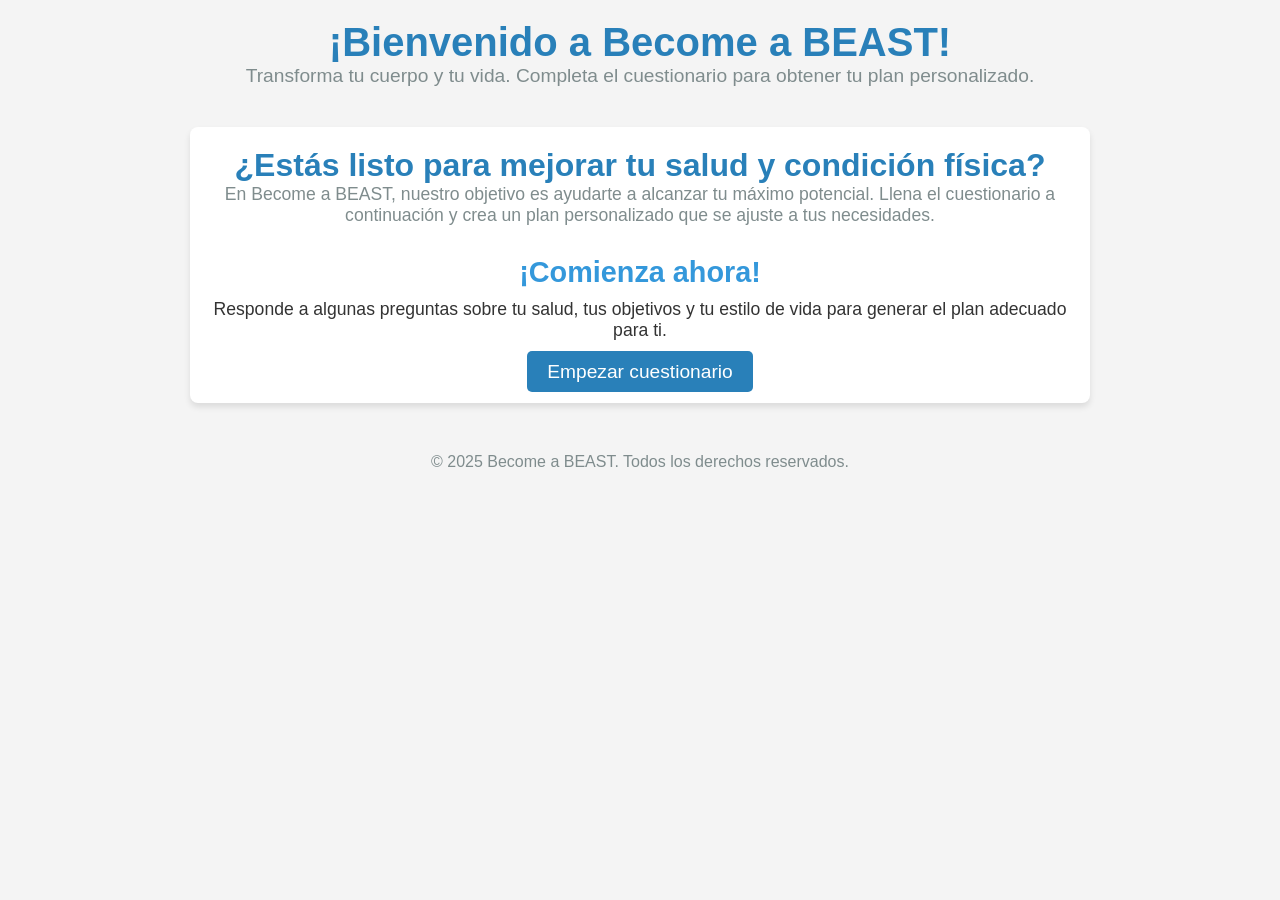
<file: PAG INICIO/index.html>
<!DOCTYPE html>
<html lang="es">
<head>
    <meta charset="UTF-8">
    <meta name="viewport" content="width=device-width, initial-scale=1.0">
    <title>Become a BEAST - Bienvenida</title>
    <link rel="stylesheet" href="style.css">
</head>
<body>
    <!-- Header -->
    <header>
        <h1>¡Bienvenido a Become a BEAST!</h1>
        <p>Transforma tu cuerpo y tu vida. Completa el cuestionario para obtener tu plan personalizado.</p>
    </header>

    <!-- Main Content -->
    <main>
        <section class="intro">
            <h2>¿Estás listo para mejorar tu salud y condición física?</h2>
            <p>En Become a BEAST, nuestro objetivo es ayudarte a alcanzar tu máximo potencial. Llena el cuestionario a continuación y crea un plan personalizado que se ajuste a tus necesidades.</p>
        </section>

        <!-- Call to Action -->
        <section class="cta">
            <h3>¡Comienza ahora!</h3>
            <p>Responde a algunas preguntas sobre tu salud, tus objetivos y tu estilo de vida para generar el plan adecuado para ti.</p>
            <a href="questionnaire.html" class="btn">Empezar cuestionario</a>
        </section>
    </main>

    <!-- Footer -->
    <footer>
        <p>&copy; 2025 Become a BEAST. Todos los derechos reservados.</p>
    </footer>
</body>
</html>
</file>
<file: PAG INICIO/style.css>
/* Estilos generales */
* {
    margin: 0;
    padding: 0;
    box-sizing: border-box;
}

/* Diseño de la página */
body {
    font-family: Arial, sans-serif;
    background-color: #f4f4f4;
    color: #333;
    padding: 20px;
}

header {
    text-align: center;
    margin-bottom: 40px;
}

header h1 {
    font-size: 2.5rem;
    color: #2980b9;
}

header p {
    font-size: 1.2rem;
    color: #7f8c8d;
}

/* Contenido principal */
main {
    max-width: 900px;
    margin: 0 auto;
    background-color: #fff;
    padding: 20px;
    border-radius: 8px;
    box-shadow: 0 4px 6px rgba(0, 0, 0, 0.1);
}

.intro {
    text-align: center;
    margin-bottom: 30px;
}

.intro h2 {
    font-size: 2rem;
    color: #2980b9;
}

.intro p {
    font-size: 1.1rem;
    color: #7f8c8d;
}

.cta {
    text-align: center;
}

.cta h3 {
    font-size: 1.8rem;
    color: #3498db;
    margin-bottom: 10px;
}

.cta p {
    font-size: 1.1rem;
    margin-bottom: 20px;
}

.cta .btn {
    padding: 10px 20px;
    background-color: #2980b9;
    color: white;
    font-size: 1.2rem;
    text-decoration: none;
    border-radius: 5px;
}

.cta .btn:hover {
    background-color: #3498db;
}

/* Footer */
footer {
    text-align: center;
    margin-top: 50px;
    font-size: 1rem;
    color: #7f8c8d;
}
</file>
